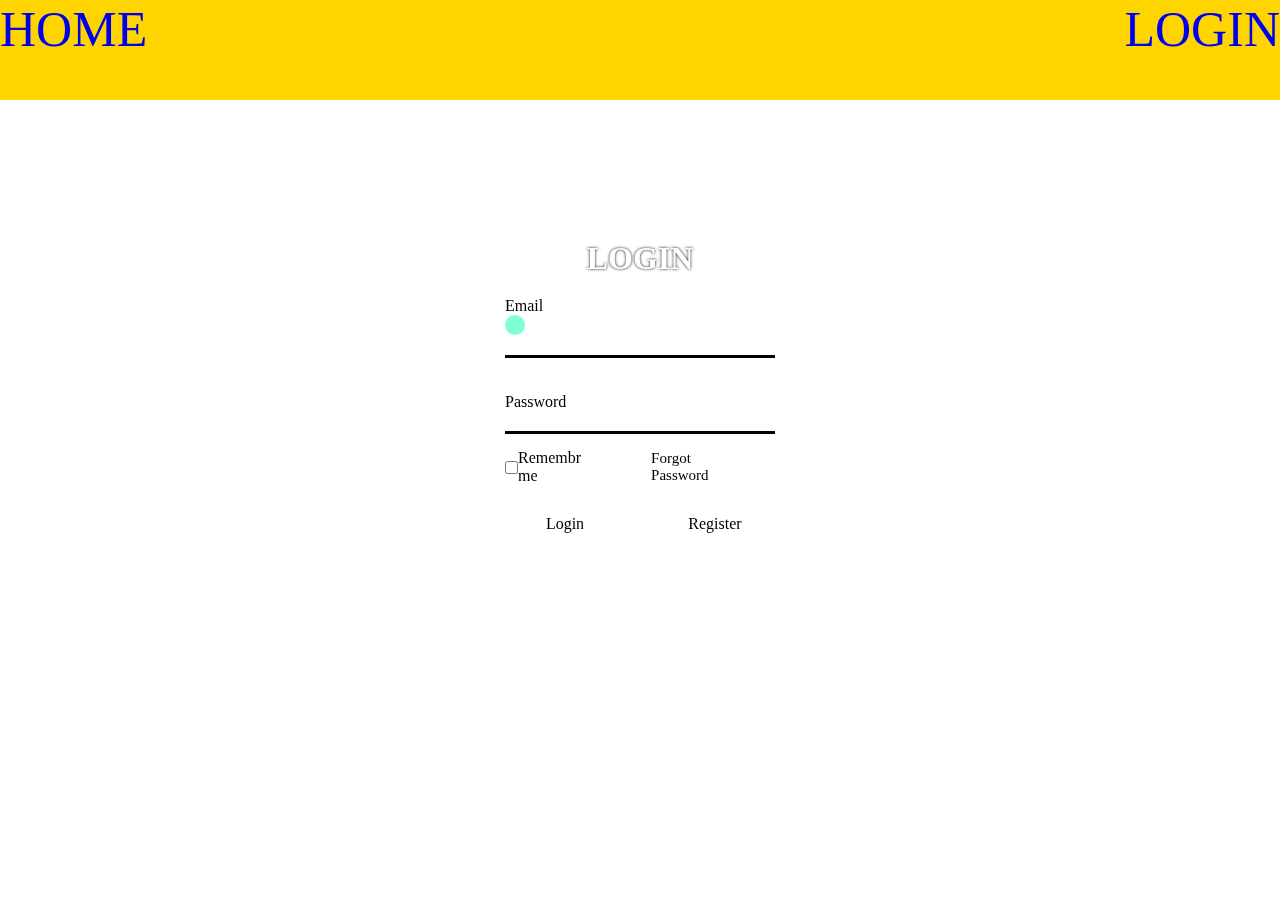
<file: form.html>
<!DOCTYPE html>
<html lang="en">
<head>
    <meta charset="UTF-8">
    <meta http-equiv="X-UA-Compatible" content="IE=edge">
    <meta name="viewport" content="width=device-width, initial-scale=1.0">
    <title>Document</title>
    <link rel="stylesheet" href="./form.css">
</head>
<body>
    <div class="boe">
        <a href="./index.html" class="box__link">HOME</a>
        <a href="./form.html" class="box__link">LOGIN</a>
    </div>
    <div class="box">
        <h1>Login</h1>
        <form action="#">
            <div class="block">
                <label class="box_label">Email</label>
                <input type="text" class="box_input" required>
                <div class="circle"></div>
            </div>
        <div class="block">
            <label class="box_label">Password</label>
            <input type="password" class="box_input" required>
        </div>
        <div class="box_mini">
            <input type="checkbox">         
            <label>Remembr me</label>
            <p class="text">Forgot Password</p>
        </div> 
        <div class="home">
            <div class="Login">
                <p>Login</p>
            </div>  
            <div class="Login">
                <p>Register</p>
            </div>
        </div>
        </form>
    </div>
</body>
</html>
</file>
<file: form.css>
*{
    margin: 0;
    padding: 0;
    border: 0;
    outline: 0;
    list-style: none;
    box-sizing: border-box;
    text-decoration: none;
}
body{
    background: url(https://gamerwall.pro/uploads/posts/2022-10/1666014329_1-gamerwall-pro-p-gori-na-rabochii-stol-pinterest-1.jpg);
    background-size: cover;
}
h1{
    text-align: center;
    color: #ffffff;
    text-transform: uppercase;
    text-shadow: 0 0 3px #000;
}
.box{
    width: 350px;
    height: 450px;
    margin: 100px auto;
    backdrop-filter: blur(15px);
    border-radius: 30px;
    transition: 0,5s;
    padding: 40px;
}
.block{
    border-bottom: 3px solid #000;
    margin-bottom: 15px;
    padding: 20px 0;
}
.box:hover{
    background-color: #0000000d;
}
.box_label{

}
.box_input{
    background: transparent;
    outline: none;
    border: 0;
    color: #ffffff;
    padding-left: 15px;
}
.text{
    font-size: 15px;
    padding: 0 70px;
}
.box_mini{
    display: flex;
    align-items: center;
}
.Login{
    width: 60px;
    height: 50px;
    background-color: #ffffff;
    border-radius: 10px;
    transition: 0,5s;
    text-align: center;
}
.Login:hover:nth-child(1){
    background-color: rgb(9, 255, 226);
}
.Login:hover:nth-child(2){
    background-color: rgb(0, 255, 98);
}
.home{
    display: flex;
    align-items: center;
    justify-content: space-between;
    padding: 30px;
}
.circle{
    border-radius: 50px;
    width: 20px;
    height: 20px;
    background-color: aquamarine;
}
.boe{
    background-color: #ffd500;
    height: 100px;
    display: flex;
    justify-content: space-between;
}
.box__link{
    font-size: 50px;
}
</file>
